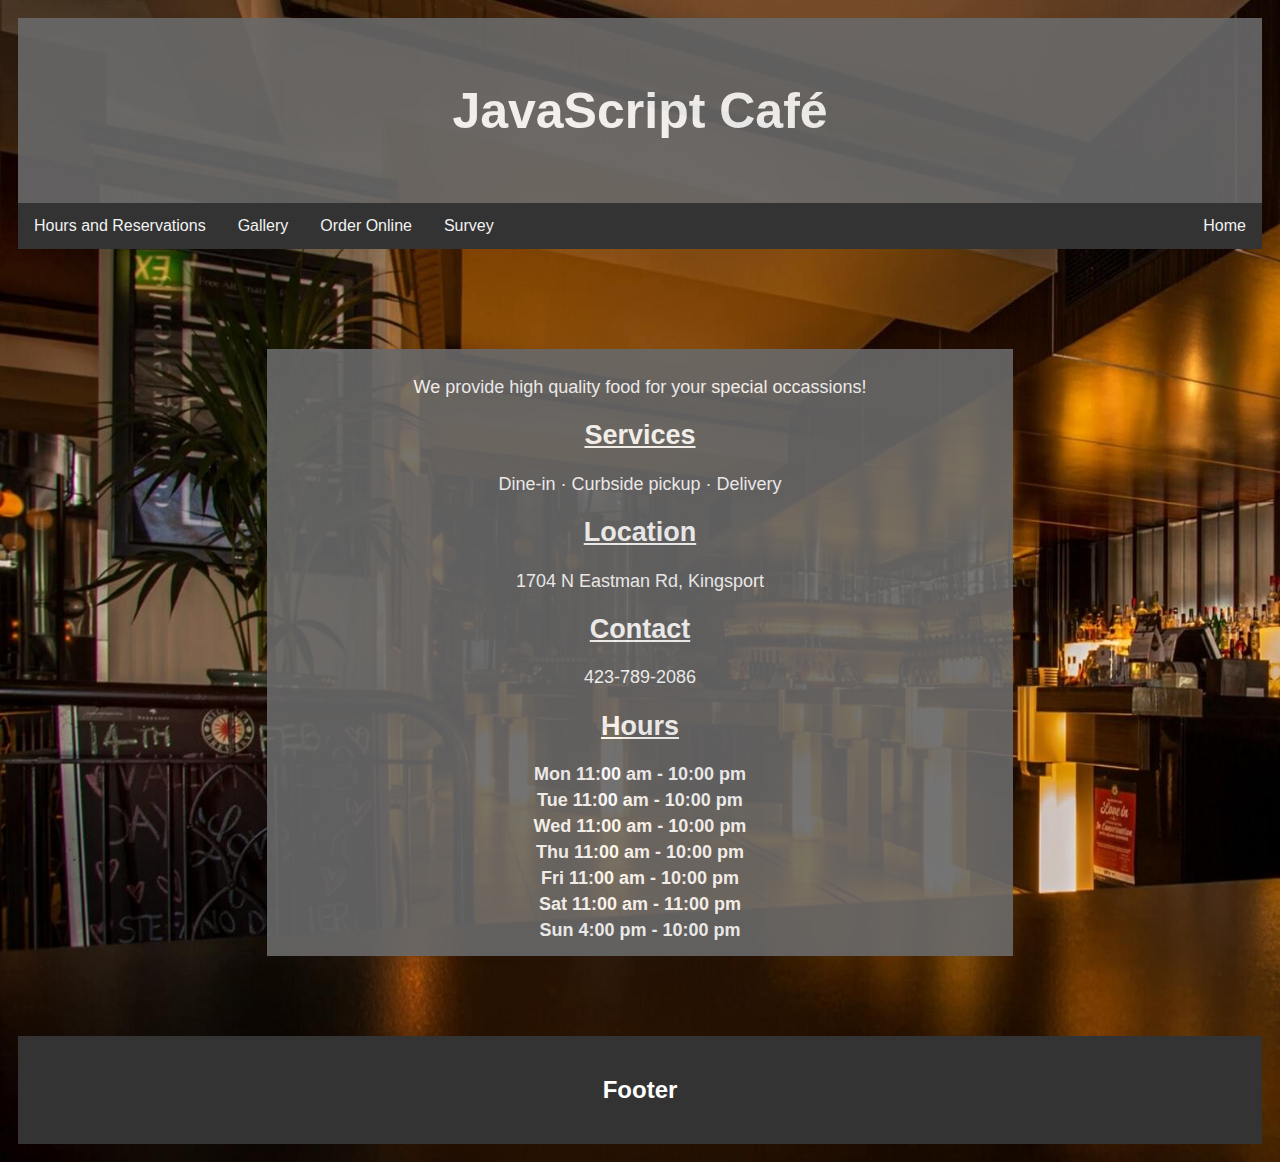
<file: Group Project/index.html>
<!DOCTYPE html>
<html lang="en">
  <head>
    <meta charset="UTF-8">
    <meta name="viewport" content="width=device-width, initial-scale=1.0">
    <meta http-equiv="X-UA-Compatible" content="ie=edge">
    <title>Index</title>
    <link rel="stylesheet" href="style.css">
    <style>
      body { background-image: url("img/Room.jpg");
			 background-size: cover; }
    </style>
  </head>
<body>
<div class="header">
  <h1>JavaScript Café</h1> 
</div>

<div class="topnav">
  <a href="Page1.html">Hours and Reservations</a>
  <a href="Page2.html">Gallery</a>
  <a href="Page3.html">Order Online</a>
  <a href="Page4.html">Survey</a>
  <a href="Index.html" style="float:right">Home</a>
</div>
<div id="wrapper">
  <main>
    <p>
      We provide high quality food for your special occassions!
    </p>
    <h2 style="text-decoration-line: underline;">Services</h2>
    <p>
      Dine-in · Curbside pickup · Delivery
    </p>
    <h2 style="text-decoration-line: underline;">Location</h2>
    <p>
      1704 N Eastman Rd, Kingsport
    </p>
    <h2 style="text-decoration-line: underline;">Contact</h2>
    <p>
      423-789-2086
    </p>
    <h2 style="text-decoration-line: underline;">Hours</h2>
    <h4>Mon 11:00 am - 10:00 pm</h4>
	<h4>Tue 11:00 am - 10:00 pm</h4>
	<h4>Wed 11:00 am - 10:00 pm</h4>
	<h4>Thu 11:00 am - 10:00 pm</h4>
	<h4>Fri 11:00 am - 10:00 pm</h4>
	<h4>Sat 11:00 am - 11:00 pm</h4>
	<h4>Sun 4:00 pm - 10:00 pm</h4>
  </main>
</div>

<div class="footer">
  <h2>Footer</h2>
</div>
	<script type="text/javascript" src="app.js"></script>
</body>
</html>
</file>
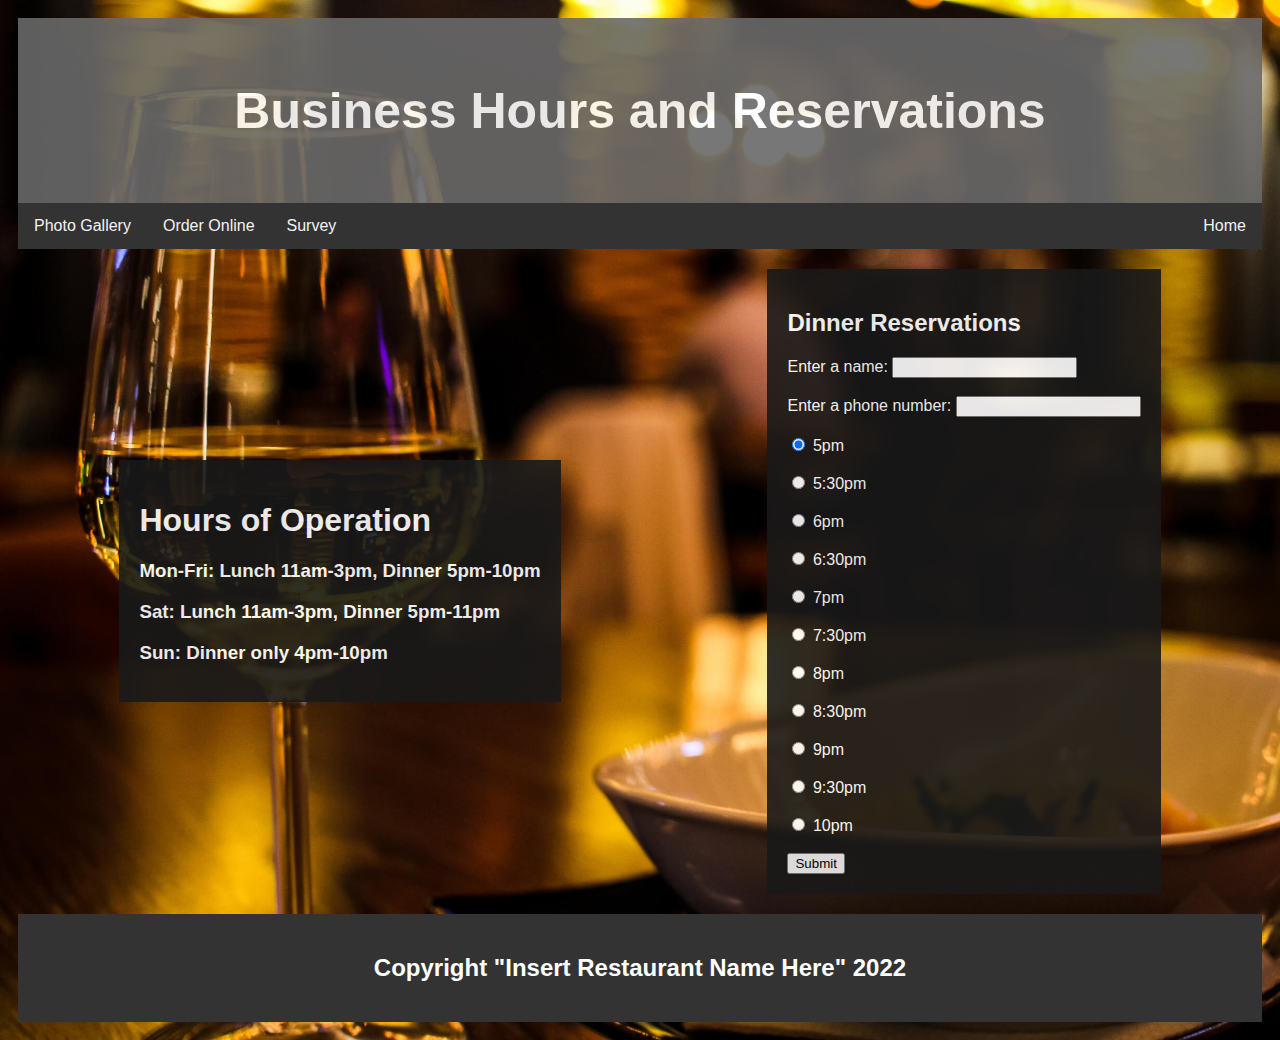
<file: Group Project/Page1.html>
<!DOCTYPE html>
<html lang="en">
  <head>
    <meta charset="UTF-8">
    <meta name="viewport" content="width=device-width, initial-scale=1.0">
    <meta http-equiv="X-UA-Compatible" content="ie=edge">
    <title>Page1</title>
    <link rel="stylesheet" href="style.css">
	<style>
	      body { background-image: url("img/Table.jpg");
			 background-size: cover; }
	</style>
  </head>
<body>
<div class="header">
  <h1>Business Hours and Reservations</h1> 
</div>

<div class="topnav">
  <a href="Page2.html">Photo Gallery</a>
  <a href="Page3.html">Order Online</a>
  <a href="Page4.html">Survey</a>
  <a href="Index.html" style="float:right">Home</a>
</div>
<div class="row">
  <div class="item-center">
    <div class="card">
      <h1>Hours of Operation</h1>
      <h3>Mon-Fri: Lunch 11am-3pm,  Dinner 5pm-10pm</h3>
	  <h3>Sat: Lunch 11am-3pm,  Dinner 5pm-11pm</h3>
	  <h3>Sun: Dinner only 4pm-10pm</h3>     
    </div>
    <div class="card">
      <h2>Dinner Reservations</h2>
      <form>
	<label for="name">Enter a name: </label>
	<input type="text" id="name" name="name"><br><br>
	<label for="number">Enter a phone number: </label>
	<input type="text" id="number" name="number"><br><br>
	 
	<input checked="checked" name="reserve" type="radio" value="5pm" /> 5pm <br />
	<br>
	<input name="reserve" type="radio" value="5:30pm" /> 5:30pm <br /> 
	<br>	
	<input name="reserve" type="radio" value="6pm" /> 6pm <br />
	<br>
	<input name="reserve" type="radio" value="6:30pm" /> 6:30pm<br />
	<br>
	<input name="reserve" type="radio" value="7pm" /> 7pm <br />
	<br>
	<input name="reserve" type="radio" value="7:30pm" /> 7:30pm <br />
	<br>
	<input name="reserve" type="radio" value="8pm" /> 8pm<br />
	<br>
	<input name="reserve" type="radio" value="8:30pm" /> 8:30pm <br /> 
	<br>
	<input name="reserve" type="radio" value="9pm" /> 9pm <br />
	<br>
	<input name="reserve" type="radio" value="9:30pm" /> 9:30pm<br />
	<br>
	<input name="reserve" type="radio" value="10pm" /> 10pm <br /> 
	<br>
	<button type="button" onclick="displayReservation()">
        Submit
    </button>
	<div id="result"></div>
      
    <script>
        function displayReservation() {
            var ele = document.getElementsByName('reserve');
              
            for(i = 0; i < ele.length; i++) {
                if(ele[i].checked)
                document.getElementById("result").innerHTML
                        = "Your dinner reservation has been submitted for " +ele[i].value;
            }
        }
    </script>
</form>			
    </div>
  </div>
  
  </div>
</div>

<div class="footer">
  <h2>Copyright "Insert Restaurant Name Here" 2022</h2>
</div>
	<script type="text/javascript" src="app.js"></script>
</body>
</html>
</file>
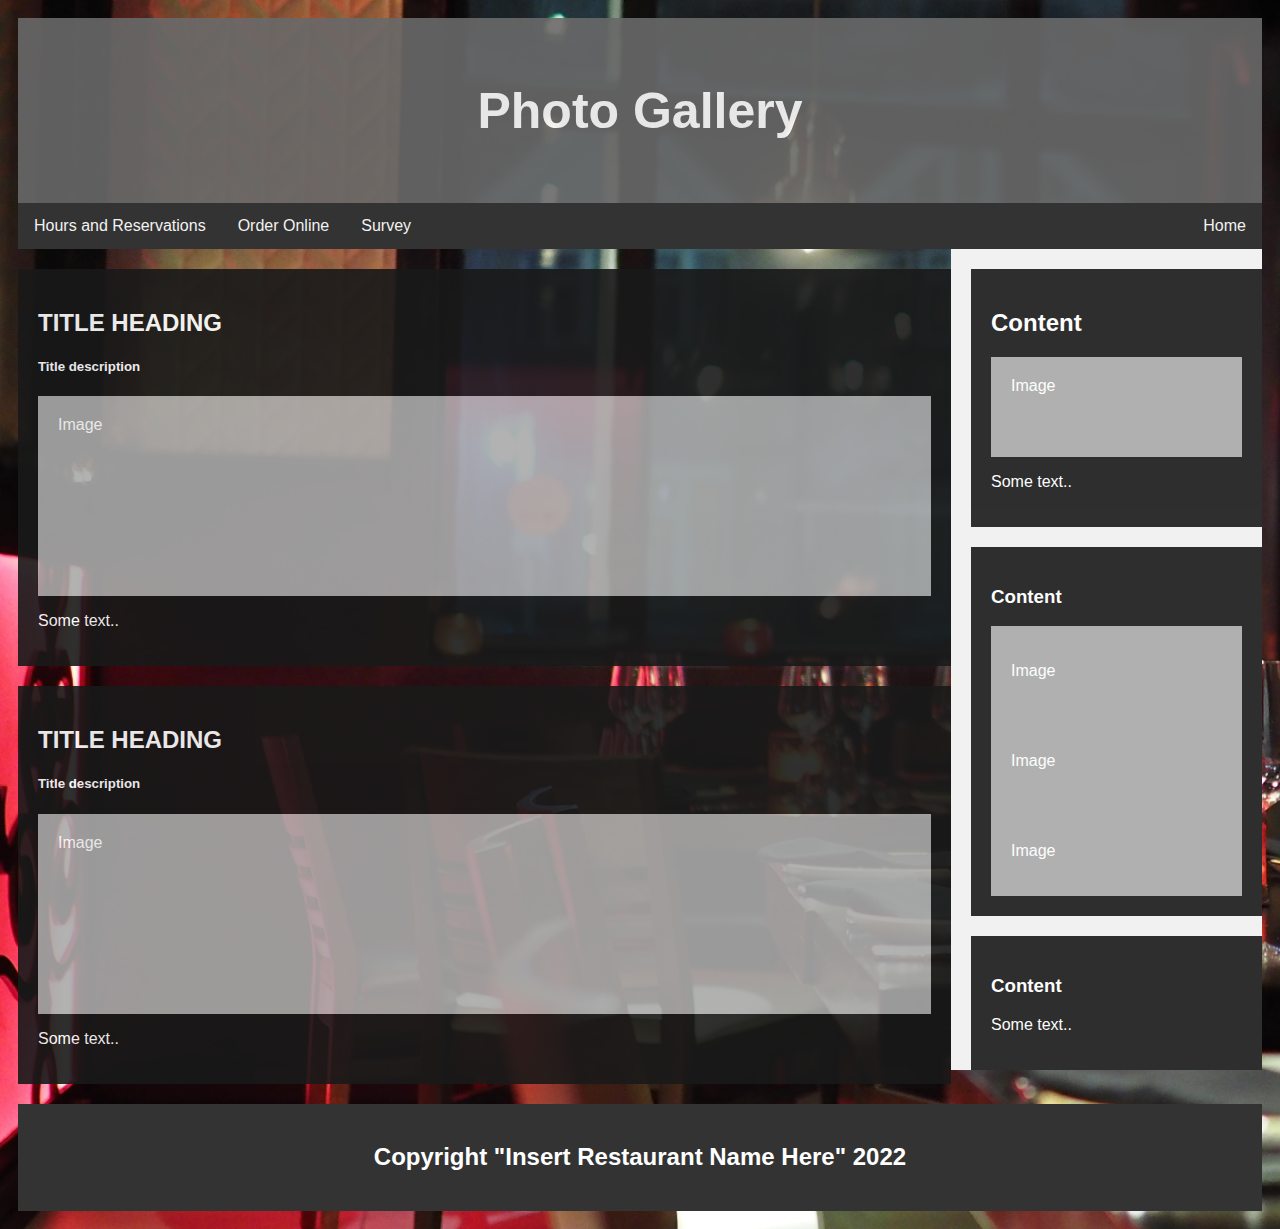
<file: Group Project/Page2.html>
<!DOCTYPE html>
<html lang="en">
  <head>
    <meta charset="UTF-8">
    <meta name="viewport" content="width=device-width, initial-scale=1.0">
    <meta http-equiv="X-UA-Compatible" content="ie=edge">
    <title>Page2</title>
    <link rel="stylesheet" href="style.css">
	<style>
	      body { background-image: url("img/Room2.jpg");
			 background-size: cover; }
	</style>
  </head>
<body>
<div class="header">
  <h1>Photo Gallery</h1>
</div>

<div class="topnav">
  <a href="Page1.html">Hours and Reservations</a>
  <a href="Page3.html">Order Online</a>
  <a href="Page4.html">Survey</a>
  <a href="Index.html" style="float:right">Home</a>
</div>
<div class="row">
  <div class="leftcolumn">
    <div class="card">
      <h2>TITLE HEADING</h2>
      <h5>Title description</h5>
      <div class="fakeimg" style="height:200px;">Image</div>
      <p>Some text..</p>
    </div>
    <div class="card">
      <h2>TITLE HEADING</h2>
      <h5>Title description</h5>
      <div class="fakeimg" style="height:200px;">Image</div>
      <p>Some text..</p>
    </div>
  </div>
  <div class="rightcolumn">
    <div class="card">
      <h2>Content</h2>
      <div class="fakeimg" style="height:100px;">Image</div>
      <p>Some text..</p>
    </div>
    <div class="card">
      <h3>Content</h3>
      <div class="fakeimg"><p>Image</p></div>
      <div class="fakeimg"><p>Image</p></div>
      <div class="fakeimg"><p>Image</p></div>
    </div>
    <div class="card">
      <h3>Content</h3>
      <p>Some text..</p>
    </div>
  </div>
</div>

<div class="footer">
  <h2>Copyright "Insert Restaurant Name Here" 2022</h2>
</div>
	<script type="text/javascript" src="app.js"></script>
</body>
</html>
</file>
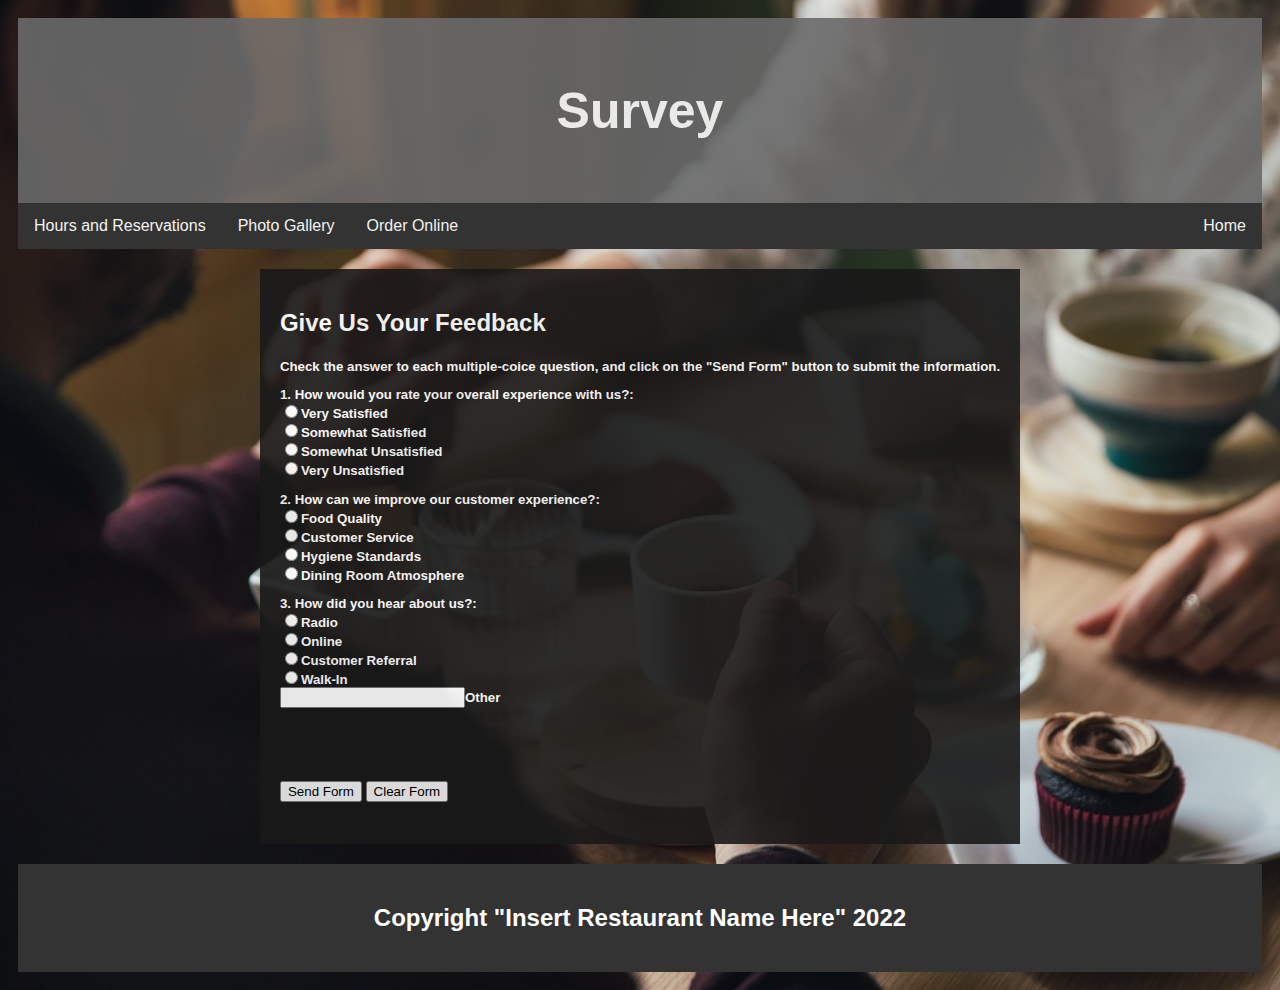
<file: Group Project/Page4.html>
<!DOCTYPE html>
<html lang="en">
  <head>
    <meta charset="UTF-8">
    <meta name="viewport" content="width=device-width, initial-scale=1.0">
    <meta http-equiv="X-UA-Compatible" content="ie=edge">
    <title>Quiz</title>
    <link rel="stylesheet" href="style.css">
	<style>
	      body { background-image: url("img/Table2.jpg");
			 background-size: cover; }  
	</style>
  </head>
<body>
<div class="header">
  <h1>Survey</h1> 
</div>

<div class="topnav">
  <a href="Page1.html">Hours and Reservations</a>
  <a href="Page2.html">Photo Gallery</a>
  <a href="Page3.html">Order Online</a>
  <a href="Index.html" style="float:right">Home</a>
</div>
<div class="row">
  <div class="item-center">
    <div class="card">
      <h2>Give Us Your Feedback</h2>
      <h5>
	  <form method="post" action="mailto:ceades@stumail.northeaststate.edu?subject=Vocabulary Quiz 1" enctype="text/plain">

		Check the answer to each multiple-coice question, and click on the "Send Form" button to submit the information.

		<P>1. How would you rate your overall experience with us?:<BR>
		<input type="radio" name="1.How would you rate your overall experience with us?" value="very satisfied">Very Satisfied<BR>
		<input type="radio" name="1.How would you rate your overall experience with us?" value="somewhat satisfied">Somewhat Satisfied<BR>
		<input type="radio" name="1.How would you rate your overall experience with us?" value="somewhat unsatisfied">Somewhat Unsatisfied<BR>
		<input type="radio" name="1.How would you rate your overall experience with us?" value="very unsatisfied">Very Unsatisfied<BR>
		</p>

		<P>2. How can we improve our customer experience?:<BR>
		<input type="radio" name="2. How can we improve our customer experience?" value="food">Food Quality<BR>
		<input type="radio" name="2. How can we improve our customer experience?" value="customer service">Customer Service<BR>
		<input type="radio" name="2. How can we improve our customer experience?" value="cleanliness">Hygiene Standards<BR>
		<input type="radio" name="2. How can we improve our customer experience?" value="atmosphere">Dining Room Atmosphere<BR>
		</p>

		<P>3. How did you hear about us?:<BR>
		<input type="radio" name="3. How did you hear about us?" value="radio">Radio<BR>
		<input type="radio" name="3. How did you hear about us?" value="online">Online<BR>
		<input type="radio" name="3. How did you hear about us?" value="customer referral">Customer Referral<BR>
		<input type="radio" name="3. How did you hear about us?" value="walk-in">Walk-In<BR>
		<input type="text" name="other" value="">Other
		</p>

		<br>
		<br>
		<br>
		<br>
		<input type="submit" value="Send Form">
		<input type="reset" value="Clear Form">
		</form>
	  
	  
	  </h5>
      
    </div>
    
  </div>
  
  </div>
</div>

<div class="footer">
  <h2>Copyright "Insert Restaurant Name Here" 2022</h2>
</div>
	<script type="text/javascript" src="app.js"></script>
</body>
</html>
</file>
<file: Group Project/style.css>
* {
  box-sizing: border-box;
}

body {
  font-family: Arial;
  padding: 10px;
  background: #f1f1f1;
}

/* Header/Blog Title */
.header {
  padding: 30px;
  text-align: center;
  background-color: #696969;
  color: #FFFFFF;
  opacity: 0.9;
}

/* Practically a big box with the purpose of placing text*/
main {
  font-size: 18px;
  text-align: center;
  padding: 10px;
  margin-top: 100px;
  margin-bottom: 80px;
  opacity: 0.9;
  background-color: #696969;
  color: #FFFFFF;
}

/* Resizes the box that main creates */
#wrapper {
    width: 60%;
    margin-left: auto;
    margin-right: auto;
	}


.header h1 {
  font-size: 50px;
}

/* Style the top navigation bar */
.topnav {
  overflow: hidden;
  background-color: #333;
}

/* Style the topnav links */
.topnav a {
  float: left;
  display: block;
  color: #f2f2f2;
  text-align: center;
  padding: 14px 16px;
  text-decoration: none;
}

/* Change color on hover */
.topnav a:hover {
  background-color: #ddd;
  color: black;
}

/* Create two unequal columns that floats next to each other */
/* Left column */
.leftcolumn {
  float: left;
  width: 75%;
}

/* Right column */
.rightcolumn {
  float: left;
  width: 25%;
  background-color: #f1f1f1;
  padding-left: 20px;
}

/* Create one column in the center */
/* Center column */
.item-center {
  display: grid;
  grid-auto-flow: column;
  gap: 4px;
  align-items: center;
  justify-items: center;
}

/* Fake image */
.fakeimg {
  background-color: #aaa;
  width: 100%;
  padding: 20px;
}

/* Add a card effect for articles */
.card {
  background-color: #191919;
  padding: 20px;
  margin-top: 20px;
  color: #FFFFFF;
  opacity: 0.9
}


/* Online Ordering styling */
.menuBox {
  display: flex;
}

.foodItem {
  width: 250px;
  height: 350px;
  display: flex;
  flex-flow: column;
  justify-content: space-between;
  align-items: stretch;
  text-align: center;
  border-radius: .75em;
}

.foodInfo {
  display: flex;
  justify-content: flex-start;
  gap: 5px;
  align-items: stretch;
  flex-flow: column;
}

.foodImg {
  width: 100%;
  height: 100%;
  object-fit: contain;
}

.foodMenuButtons {
  display: flex;
  flex-wrap: nowrap;
  justify-content: center;
  align-self: stretch;

}

.foodMenuButtons>button {
  display: inline-block;
  width: 20px;

}

.foodMenuButtons>span {
  display: inline-block;
  min-width: 30px;
  max-width: 50px;
  padding: 0px;
}

.foodMenuButtons>span>input {
  text-align: center;
  width: min-content;
  max-width: 30px;
}


input::-webkit-outer-spin-button,
input::-webkit-inner-spin-button {
  -webkit-appearance: none;
  margin: 0;
}

/* Firefox */
input[type=number] {
  -moz-appearance: textfield;
}

.foodMenuButtons>.cartButton {
  display: inline-block;
  width: max-content;
  margin-top: 8px;
}

.cartButton>span {
  display: inline-block;
  width: max-content;
  margin: 3px 10px;
}

.foodMenuButtons>button>img {
  width: 100%;
  height: 100%;
  object-fit: cover;
}


.shoppingCart {
  width: 300px;
  min-height: 400px;
  border-radius: 1em;
  display: flex;
  flex-flow: column;
  justify-content: space-between;
}

h4 {
  margin: 5px auto 5px;
}

/* Online ordering font styling */
.foodItem .itemName {
  font: bold 16px sans-serif;
}

.foodItem .itemDescription {
  font: italic 14px serif;
  color: #FFFFFF;
  padding-bottom: 10px;
}

.cartTitle {
  text-align: center;
  font: bold 1.5em sans-serif;
}

.cartSubTitle {
  display: flex;
  justify-content: space-between;
  font: bold 1em sans-serif;
  margin: 5px auto 5px;
}


/* Shopping Cart styling */
#onlineCart {
  align-self: flex-start;
}

#cartItemList {
  display: flex;
  flex-direction: column;
  padding: 5px;
}

.cartItem {
  display: flex;
}

.cartItemInfo {
  display: flex;
  gap: 10px;
  flex-grow: 3;
}

.cartImg img {
  width: 100%;
  height: 100%;
  object-fit: contain;
}

.cartImg {
  flex: 1 3 auto;
}

.cartName {
 flex: 1 1 90%;
}


/* Clear floats after the columns */
.row:after {
  content: "";
  display: table;
  clear: both;
}

/* Footer */
.footer {
  padding: 20px;
  text-align: center;
  background: #ddd;
  margin-top: 20px;
  background-color: #333;
  color: #FFFFFF;
}

/* Responsive layout - when the screen is less than 800px wide, make the two columns stack on top of each other instead of next to each other */
@media screen and (max-width: 800px) {

  .leftcolumn,
  .rightcolumn {
    width: 100%;
    padding: 0;
  }
}

/* Responsive layout - when the screen is less than 400px wide, make the navigation links stack on top of each other instead of next to each other */
@media screen and (max-width: 400px) {
  .topnav a {
    float: none;
    width: 100%;
  }
}
</file>
